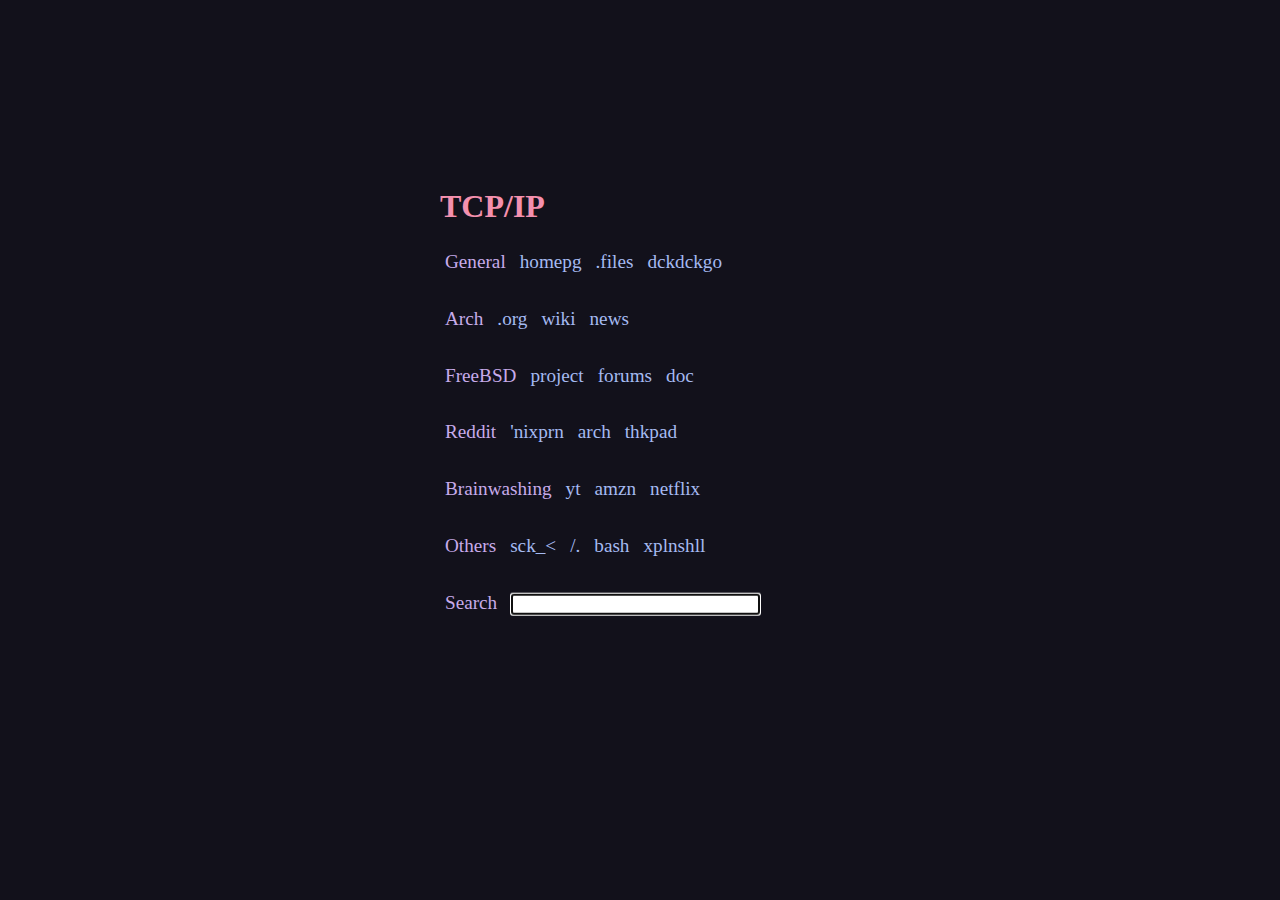
<file: .startpage/index.html>
<!doctype html>
<html>
    <head>
        <title>home</title>
        <meta name="viewport" content="width=device-width, initial-scale=1">
        <link rel="stylesheet" href="style.css">
        <!-- <meta http-equiv="refresh" content="0.01" /> -->
    </head>

    <body>
        <main>
	<h1>TCP/IP</h1>
	<br>
            <ul>
                <li>General</li>
		<li><a href="https://fuzzbox.pagesperso-orange.fr/">homepg</a></li>
		<li><a href="https://github.com/Fuzzbox999/dotfiles">.files</a></li>
		<li><a href="https://start.duckduckgo.com" >dckdckgo</a></li>
            </ul>
	<br>
	    <ul>
                <li>Arch</li>
                <li><a href="https://www.archlinux.org/">.org</a></li>
                <li><a href="https://wiki.archlinux.org/">wiki</a></li>
		<li><a href="https://www.archlinux.org/news/">news</a></li>
            </ul>
	    <br>
	    <ul>
                <li>FreeBSD</li>
                <li><a href="https://www.freebsd.org/">project</a></li>
		<li><a href="https://forums.freebsd.org//">forums</a></li>
		<li><a href="https://docs.freebsd.org/en/books/handbook/">doc</a></li>
            </ul>
	    <br>
	    <ul>
                <li>Reddit</li>
                <li><a href="https://reddit.com/r/unixporn/new/">'nixprn</a></li>
		<li><a href="https://www.reddit.com/r/archlinux/new/">arch</a></li>
		<li><a href="https://www.reddit.com/r/thinkpad/new/">thkpad</a></li>
            </ul>
	    <br>
	    <ul>
		    <li>Brainwashing</li>
		    <li><a href="https://www.youtube.com/">yt</a></li>
		    <li><a href="https://www.primevideo.com/">amzn</a></li>
		    <li><a href="https://www.netflix.com/">netflix</a></li>
	    </ul>
	    <br>
	    <ul>
		<li>Others</li>
		<li><a href="https://suckless.org/">sck_<</a></li>
		<li><a href="https://slashdot.org/">/.</a></li>
		<li><a href="https://github.com/dylanaraps/pure-bash-bible">bash</a></li>
		<li><a href="https://www.explainshell.com/">xplnshll</a></li>
	    </ul>
	    <br>
	    <ul>
		    <li>Search</li>
		    <li>
<div style="text-align: center;"><form action="https://duckduckgo.com/?q= method="get">
<input name="q" type="text" value="" size="28" autofocus style="margin-right: 0px;" />
	</form></div></li>
	    </ul>
        </main>
    </body>
</html>
</file>
<file: .startpage/style.css>
/* Startpage  Css
   By Dylan Araps */
html,
body,
ul {
  margin: 0;
  padding: 0; }

body {
  background: #12111b;
  height: 100%;
  width: 100%; }

main {
  display: block;
  font-family: 'Hermit';
  left: 50%;
  position: absolute;
  top: 45%;
  transform: translate(-50%, -50%);
  width: 100%; }

h1 {
  color: #F490AE;
  display: block;
  margin: 0 auto;
  text-align: left;
  width: 400px; }

hr {
  border: 0;
  border-top: 1px solid #8DC4F3;
  opacity: .4;
  width: 400px; }

ul {
  display: block;
  margin: 0 auto;
  width: 400px; }

li {
  color: #C7ABEA;
  display: inline-block;
  font-size: 1.2em;
  line-height: 1.5;
  list-style: none;
  margin: 5px; }

a {
  color: #A5BAF1;
  text-decoration: none;
  transition: .2s; }
  a:hover {
    color: #9f9fa4; }
</file>
